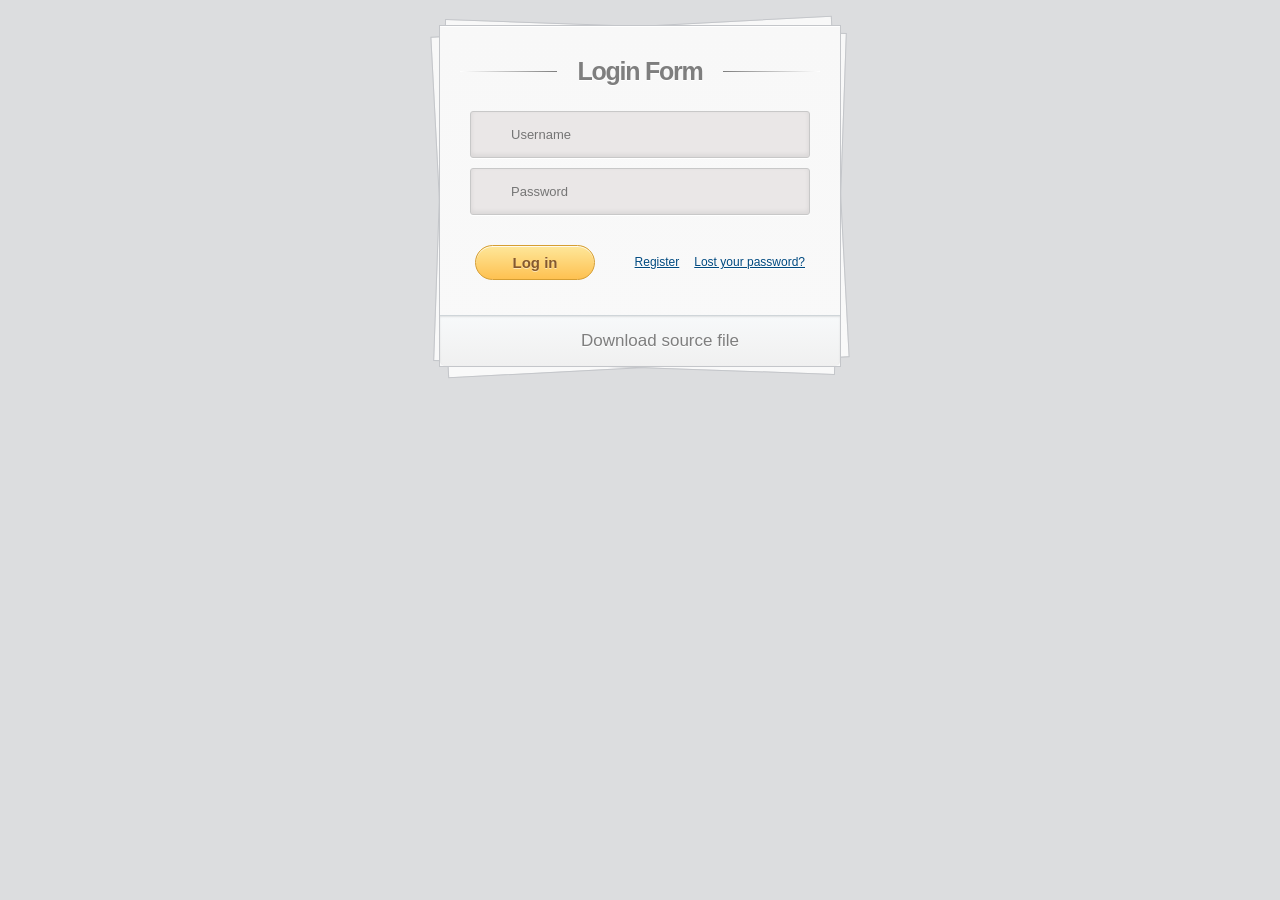
<file: Mugurtham.Service/Views/Home/login-form-paper-style.html>
<!DOCTYPE html>
<!--[if lt IE 7 ]> <html lang="en" class="ie6 ielt8"> <![endif]-->
<!--[if IE 7 ]>    <html lang="en" class="ie7 ielt8"> <![endif]-->
<!--[if IE 8 ]>    <html lang="en" class="ie8"> <![endif]-->
<!--[if (gte IE 9)|!(IE)]><!--> <html lang="en"> <!--<![endif]-->
<head>
<meta charset="utf-8">
<title>Paper Stack</title>
<style>
/* Reset CSS */
html, body, div, span, applet, object, iframe,
h1, h2, h3, h4, h5, h6, p, blockquote, pre,
a, abbr, acronym, address, big, cite, code,
del, dfn, em, font, img, ins, kbd, q, s, samp,
small, strike, strong, sub, sup, tt, var,
b, u, i, center,
dl, dt, dd, ol, ul, li,
fieldset, form, label, legend,
table, caption, tbody, tfoot, thead, tr, th, td {
	margin: 0;
	padding: 0;
	border: 0;
	outline: 0;
	font-size: 100%;
	vertical-align: baseline;
	background: transparent;
}
body {
	background: #DCDDDF url(http://cssdeck.com/uploads/media/items/7/7AF2Qzt.png);
	color: #000;
	font: 14px Arial;
	margin: 0 auto;
	padding: 0;
	position: relative;
}
h1{ font-size:28px;}
h2{ font-size:26px;}
h3{ font-size:18px;}
h4{ font-size:16px;}
h5{ font-size:14px;}
h6{ font-size:12px;}
h1,h2,h3,h4,h5,h6{ color:#563D64;}
small{ font-size:10px;}
b, strong{ font-weight:bold;}
a{ text-decoration: none; }
a:hover{ text-decoration: underline; }
.left { float:left; }
.right { float:right; }
.alignleft { float: left; margin-right: 15px; }
.alignright { float: right; margin-left: 15px; }
.clearfix:after,
form:after {
	content: ".";
	display: block;
	height: 0;
	clear: both;
	visibility: hidden;
}
.container { margin: 25px auto; position: relative; width: 900px; }
#content {
	background: #f9f9f9;
	background: -moz-linear-gradient(top,  rgba(248,248,248,1) 0%, rgba(249,249,249,1) 100%);
	background: -webkit-linear-gradient(top,  rgba(248,248,248,1) 0%,rgba(249,249,249,1) 100%);
	background: -o-linear-gradient(top,  rgba(248,248,248,1) 0%,rgba(249,249,249,1) 100%);
	background: -ms-linear-gradient(top,  rgba(248,248,248,1) 0%,rgba(249,249,249,1) 100%);
	background: linear-gradient(top,  rgba(248,248,248,1) 0%,rgba(249,249,249,1) 100%);
	filter: progid:DXImageTransform.Microsoft.gradient( startColorstr='#f8f8f8', endColorstr='#f9f9f9',GradientType=0 );
	-webkit-box-shadow: 0 1px 0 #fff inset;
	-moz-box-shadow: 0 1px 0 #fff inset;
	-ms-box-shadow: 0 1px 0 #fff inset;
	-o-box-shadow: 0 1px 0 #fff inset;
	box-shadow: 0 1px 0 #fff inset;
	border: 1px solid #c4c6ca;
	margin: 0 auto;
	padding: 25px 0 0;
	position: relative;
	text-align: center;
	text-shadow: 0 1px 0 #fff;
	width: 400px;
}
#content h1 {
	color: #7E7E7E;
	font: bold 25px Helvetica, Arial, sans-serif;
	letter-spacing: -0.05em;
	line-height: 20px;
	margin: 10px 0 30px;
}
#content h1:before,
#content h1:after {
	content: "";
	height: 1px;
	position: absolute;
	top: 10px;
	width: 27%;
}
#content h1:after {
	background: rgb(126,126,126);
	background: -moz-linear-gradient(left,  rgba(126,126,126,1) 0%, rgba(255,255,255,1) 100%);
	background: -webkit-linear-gradient(left,  rgba(126,126,126,1) 0%,rgba(255,255,255,1) 100%);
	background: -o-linear-gradient(left,  rgba(126,126,126,1) 0%,rgba(255,255,255,1) 100%);
	background: -ms-linear-gradient(left,  rgba(126,126,126,1) 0%,rgba(255,255,255,1) 100%);
	background: linear-gradient(left,  rgba(126,126,126,1) 0%,rgba(255,255,255,1) 100%);
    right: 0;
}
#content h1:before {
	background: rgb(126,126,126);
	background: -moz-linear-gradient(right,  rgba(126,126,126,1) 0%, rgba(255,255,255,1) 100%);
	background: -webkit-linear-gradient(right,  rgba(126,126,126,1) 0%,rgba(255,255,255,1) 100%);
	background: -o-linear-gradient(right,  rgba(126,126,126,1) 0%,rgba(255,255,255,1) 100%);
	background: -ms-linear-gradient(right,  rgba(126,126,126,1) 0%,rgba(255,255,255,1) 100%);
	background: linear-gradient(right,  rgba(126,126,126,1) 0%,rgba(255,255,255,1) 100%);
    left: 0;
}
#content:after,
#content:before {
	background: #f9f9f9;
	background: -moz-linear-gradient(top,  rgba(248,248,248,1) 0%, rgba(249,249,249,1) 100%);
	background: -webkit-linear-gradient(top,  rgba(248,248,248,1) 0%,rgba(249,249,249,1) 100%);
	background: -o-linear-gradient(top,  rgba(248,248,248,1) 0%,rgba(249,249,249,1) 100%);
	background: -ms-linear-gradient(top,  rgba(248,248,248,1) 0%,rgba(249,249,249,1) 100%);
	background: linear-gradient(top,  rgba(248,248,248,1) 0%,rgba(249,249,249,1) 100%);
	filter: progid:DXImageTransform.Microsoft.gradient( startColorstr='#f8f8f8', endColorstr='#f9f9f9',GradientType=0 );
	border: 1px solid #c4c6ca;
	content: "";
	display: block;
	height: 100%;
	left: -1px;
	position: absolute;
	width: 100%;
}
#content:after {
	-webkit-transform: rotate(2deg);
	-moz-transform: rotate(2deg);
	-ms-transform: rotate(2deg);
	-o-transform: rotate(2deg);
	transform: rotate(2deg);
	top: 0;
	z-index: -1;
}
#content:before {
	-webkit-transform: rotate(-3deg);
	-moz-transform: rotate(-3deg);
	-ms-transform: rotate(-3deg);
	-o-transform: rotate(-3deg);
	transform: rotate(-3deg);
	top: 0;
	z-index: -2;
}
#content form { margin: 0 20px; position: relative }
#content form input[type="text"],
#content form input[type="password"] {
	-webkit-border-radius: 3px;
	-moz-border-radius: 3px;
	-ms-border-radius: 3px;
	-o-border-radius: 3px;
	border-radius: 3px;
	-webkit-box-shadow: 0 1px 0 #fff, 0 -2px 5px rgba(0,0,0,0.08) inset;
	-moz-box-shadow: 0 1px 0 #fff, 0 -2px 5px rgba(0,0,0,0.08) inset;
	-ms-box-shadow: 0 1px 0 #fff, 0 -2px 5px rgba(0,0,0,0.08) inset;
	-o-box-shadow: 0 1px 0 #fff, 0 -2px 5px rgba(0,0,0,0.08) inset;
	box-shadow: 0 1px 0 #fff, 0 -2px 5px rgba(0,0,0,0.08) inset;
	-webkit-transition: all 0.5s ease;
	-moz-transition: all 0.5s ease;
	-ms-transition: all 0.5s ease;
	-o-transition: all 0.5s ease;
	transition: all 0.5s ease;
	background: #eae7e7 url(http://cssdeck.com/uploads/media/items/8/8bcLQqF.png) no-repeat;
	border: 1px solid #c8c8c8;
	color: #777;
	font: 13px Helvetica, Arial, sans-serif;
	margin: 0 0 10px;
	padding: 15px 10px 15px 40px;
	width: 80%;
}
#content form input[type="text"]:focus,
#content form input[type="password"]:focus {
	-webkit-box-shadow: 0 0 2px #ed1c24 inset;
	-moz-box-shadow: 0 0 2px #ed1c24 inset;
	-ms-box-shadow: 0 0 2px #ed1c24 inset;
	-o-box-shadow: 0 0 2px #ed1c24 inset;
	box-shadow: 0 0 2px #ed1c24 inset;
	background-color: #fff;
	border: 1px solid #ed1c24;
	outline: none;
}
#username { background-position: 10px 10px !important }
#password { background-position: 10px -53px !important }
#content form input[type="submit"] {
	background: rgb(254,231,154);
	background: -moz-linear-gradient(top,  rgba(254,231,154,1) 0%, rgba(254,193,81,1) 100%);
	background: -webkit-linear-gradient(top,  rgba(254,231,154,1) 0%,rgba(254,193,81,1) 100%);
	background: -o-linear-gradient(top,  rgba(254,231,154,1) 0%,rgba(254,193,81,1) 100%);
	background: -ms-linear-gradient(top,  rgba(254,231,154,1) 0%,rgba(254,193,81,1) 100%);
	background: linear-gradient(top,  rgba(254,231,154,1) 0%,rgba(254,193,81,1) 100%);
	filter: progid:DXImageTransform.Microsoft.gradient( startColorstr='#fee79a', endColorstr='#fec151',GradientType=0 );
	-webkit-border-radius: 30px;
	-moz-border-radius: 30px;
	-ms-border-radius: 30px;
	-o-border-radius: 30px;
	border-radius: 30px;
	-webkit-box-shadow: 0 1px 0 rgba(255,255,255,0.8) inset;
	-moz-box-shadow: 0 1px 0 rgba(255,255,255,0.8) inset;
	-ms-box-shadow: 0 1px 0 rgba(255,255,255,0.8) inset;
	-o-box-shadow: 0 1px 0 rgba(255,255,255,0.8) inset;
	box-shadow: 0 1px 0 rgba(255,255,255,0.8) inset;
	border: 1px solid #D69E31;
	color: #85592e;
	cursor: pointer;
	float: left;
	font: bold 15px Helvetica, Arial, sans-serif;
	height: 35px;
	margin: 20px 0 35px 15px;
	position: relative;
	text-shadow: 0 1px 0 rgba(255,255,255,0.5);
	width: 120px;
}
#content form input[type="submit"]:hover {
	background: rgb(254,193,81);
	background: -moz-linear-gradient(top,  rgba(254,193,81,1) 0%, rgba(254,231,154,1) 100%);
	background: -webkit-linear-gradient(top,  rgba(254,193,81,1) 0%,rgba(254,231,154,1) 100%);
	background: -o-linear-gradient(top,  rgba(254,193,81,1) 0%,rgba(254,231,154,1) 100%);
	background: -ms-linear-gradient(top,  rgba(254,193,81,1) 0%,rgba(254,231,154,1) 100%);
	background: linear-gradient(top,  rgba(254,193,81,1) 0%,rgba(254,231,154,1) 100%);
	filter: progid:DXImageTransform.Microsoft.gradient( startColorstr='#fec151', endColorstr='#fee79a',GradientType=0 );
}
#content form div a {
	color: #004a80;
    float: right;
    font-size: 12px;
    margin: 30px 15px 0 0;
    text-decoration: underline;
}
.button {
	background: rgb(247,249,250);
	background: -moz-linear-gradient(top,  rgba(247,249,250,1) 0%, rgba(240,240,240,1) 100%);
	background: -webkit-linear-gradient(top,  rgba(247,249,250,1) 0%,rgba(240,240,240,1) 100%);
	background: -o-linear-gradient(top,  rgba(247,249,250,1) 0%,rgba(240,240,240,1) 100%);
	background: -ms-linear-gradient(top,  rgba(247,249,250,1) 0%,rgba(240,240,240,1) 100%);
	background: linear-gradient(top,  rgba(247,249,250,1) 0%,rgba(240,240,240,1) 100%);
	filter: progid:DXImageTransform.Microsoft.gradient( startColorstr='#f7f9fa', endColorstr='#f0f0f0',GradientType=0 );
	-webkit-box-shadow: 0 1px 2px rgba(0,0,0,0.1) inset;
	-moz-box-shadow: 0 1px 2px rgba(0,0,0,0.1) inset;
	-ms-box-shadow: 0 1px 2px rgba(0,0,0,0.1) inset;
	-o-box-shadow: 0 1px 2px rgba(0,0,0,0.1) inset;
	box-shadow: 0 1px 2px rgba(0,0,0,0.1) inset;
	-webkit-border-radius: 0 0 5px 5px;
	-moz-border-radius: 0 0 5px 5px;
	-o-border-radius: 0 0 5px 5px;
	-ms-border-radius: 0 0 5px 5px;
	border-radius: 0 0 5px 5px;
	border-top: 1px solid #CFD5D9;
	padding: 15px 0;
}
.button a {
	background: url(http://cssdeck.com/uploads/media/items/8/8bcLQqF.png) 0 -112px no-repeat;
	color: #7E7E7E;
	font-size: 17px;
	padding: 2px 0 2px 40px;
	text-decoration: none;
	-webkit-transition: all 0.3s ease;
	-moz-transition: all 0.3s ease;
	-ms-transition: all 0.3s ease;
	-o-transition: all 0.3s ease;
	transition: all 0.3s ease;
}
.button a:hover {
	background-position: 0 -135px;
	color: #00aeef;
}
</style>
</head>
<body>
<div class="container">
	<section id="content">
		<form action="">
			<h1>Login Form</h1>
			<div>
				<input type="text" placeholder="Username" required="" id="username" />
			</div>
			<div>
				<input type="password" placeholder="Password" required="" id="password" />
			</div>
			<div>
				<input type="submit" value="Log in" />
				<a href="#">Lost your password?</a>
				<a href="#">Register</a>
			</div>
		</form><!-- form -->
		<div class="button">
			<a href="#">Download source file</a>
		</div><!-- button -->
	</section><!-- content -->
</div><!-- container -->
</body>
</html>
</file>
